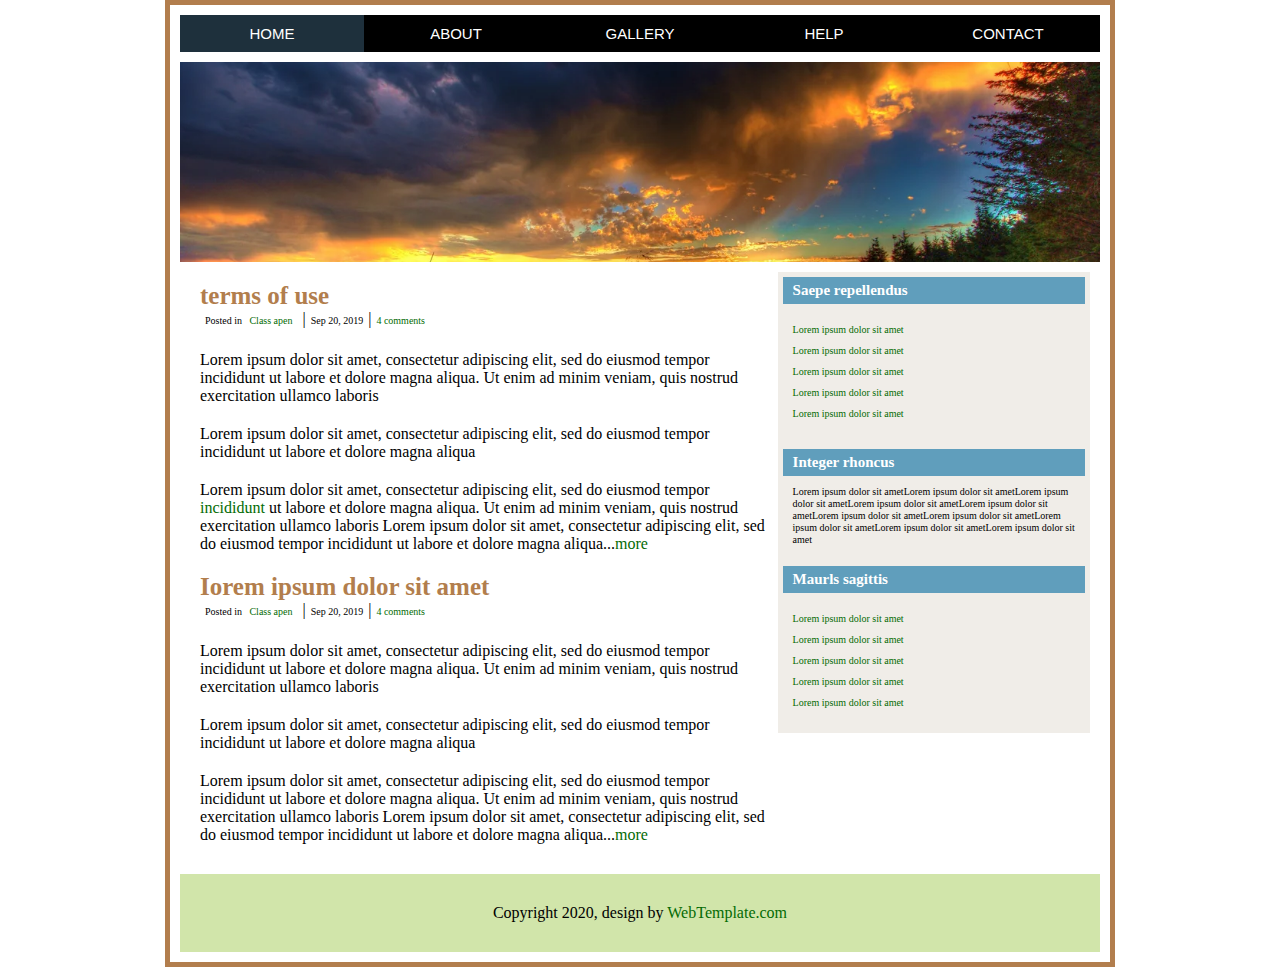
<file: five/index.html>
<!DOCTYPE html>
<html lang="en">
  <head>
    <meta charset="UTF-8" />
    <meta name="viewport" content="width=device-width, initial-scale=1.0" />
    <link rel="stylesheet" href="style.css" />
    <title>Five</title>
  </head>
  <body>
    <div class="main">
      <div class="content">
        <header>
          <nav class="menu">
            <ul>
              <li><a href="#" class="active">HOME</a></li>
              <li><a href="#">ABOUT</a></li>
              <li><a href="#">GALLERY</a></li>
              <li><a href="#">HELP</a></li>
              <li><a href="#">CONTACT</a></li>
            </ul>
          </nav>
          <nav class="fon"></nav>
        </header>
        <main>
          <div class="content">
            <article>
              <div class="head">terms of use</div>
              <div class="category">
                <span>Posted in <span class="green">Class apen</span></span> |
                <span>Sep 20, 2019</span> |
                <span class="green">4 comments</span>
              </div>
              <div class="text">
                <p>
                  Lorem ipsum dolor sit amet, consectetur adipiscing elit, sed
                  do eiusmod tempor incididunt ut labore et dolore magna aliqua.
                  Ut enim ad minim veniam, quis nostrud exercitation ullamco
                  laboris
                </p>
                <p>
                  Lorem ipsum dolor sit amet, consectetur adipiscing elit, sed
                  do eiusmod tempor incididunt ut labore et dolore magna aliqua
                </p>
                <p>
                  Lorem ipsum dolor sit amet, consectetur adipiscing elit, sed
                  do eiusmod tempor <span class="green">incididunt</span> ut
                  labore et dolore magna aliqua. Ut enim ad minim veniam, quis
                  nostrud exercitation ullamco laboris Lorem ipsum dolor sit
                  amet, consectetur adipiscing elit, sed do eiusmod tempor
                  incididunt ut labore et dolore magna aliqua...<span
                    class="green"
                    >more</span
                  >
                </p>
              </div>
            </article>
            <article>
              <div class="head">Iorem ipsum dolor sit amet</div>
              <div class="category">
                <span>Posted in <span class="green">Class apen</span></span> |
                <span>Sep 20, 2019</span> |
                <span class="green">4 comments</span>
              </div>
              <div class="text">
                <p>
                  Lorem ipsum dolor sit amet, consectetur adipiscing elit, sed
                  do eiusmod tempor incididunt ut labore et dolore magna aliqua.
                  Ut enim ad minim veniam, quis nostrud exercitation ullamco
                  laboris
                </p>
                <p>
                  Lorem ipsum dolor sit amet, consectetur adipiscing elit, sed
                  do eiusmod tempor incididunt ut labore et dolore magna aliqua
                </p>
                <p>
                  Lorem ipsum dolor sit amet, consectetur adipiscing elit, sed
                  do eiusmod tempor incididunt ut labore et dolore magna aliqua.
                  Ut enim ad minim veniam, quis nostrud exercitation ullamco
                  laboris Lorem ipsum dolor sit amet, consectetur adipiscing
                  elit, sed do eiusmod tempor incididunt ut labore et dolore
                  magna aliqua...<span class="green">more</span>
                </p>
              </div>
            </article>
          </div>
          <aside>
            <div class="sidebar">
              <div class="header">Saepe repellendus</div>
              <div class="newsone">
                <ul>
                  <li>Lorem ipsum dolor sit amet</li>
                  <li>Lorem ipsum dolor sit amet</li>
                  <li>Lorem ipsum dolor sit amet</li>
                  <li>Lorem ipsum dolor sit amet</li>
                  <li>Lorem ipsum dolor sit amet</li>
                </ul>
              </div>
            </div>
            <div class="sidebar">
              <div class="header">Integer rhoncus</div>
              <div class="newstwo">
                <div class="text">
                  Lorem ipsum dolor sit ametLorem ipsum dolor sit ametLorem
                  ipsum dolor sit ametLorem ipsum dolor sit ametLorem ipsum
                  dolor sit ametLorem ipsum dolor sit ametLorem ipsum dolor sit
                  ametLorem ipsum dolor sit ametLorem ipsum dolor sit ametLorem
                  ipsum dolor sit amet
                </div>
              </div>
            </div>
            <div class="sidebar">
              <div class="header">Maurls sagittis</div>
              <div class="newsthree">
                <ul>
                  <li>Lorem ipsum dolor sit amet</li>
                  <li>Lorem ipsum dolor sit amet</li>
                  <li>Lorem ipsum dolor sit amet</li>
                  <li>Lorem ipsum dolor sit amet</li>
                  <li>Lorem ipsum dolor sit amet</li>
                </ul>
              </div>
            </div>
          </aside>
        </main>
        <footer>
          <div class="copy">
            Copyright 2020, design by <span class="green">WebTemplate.com</span>
          </div>
        </footer>
      </div>
    </div>
  </body>
</html>
</file>
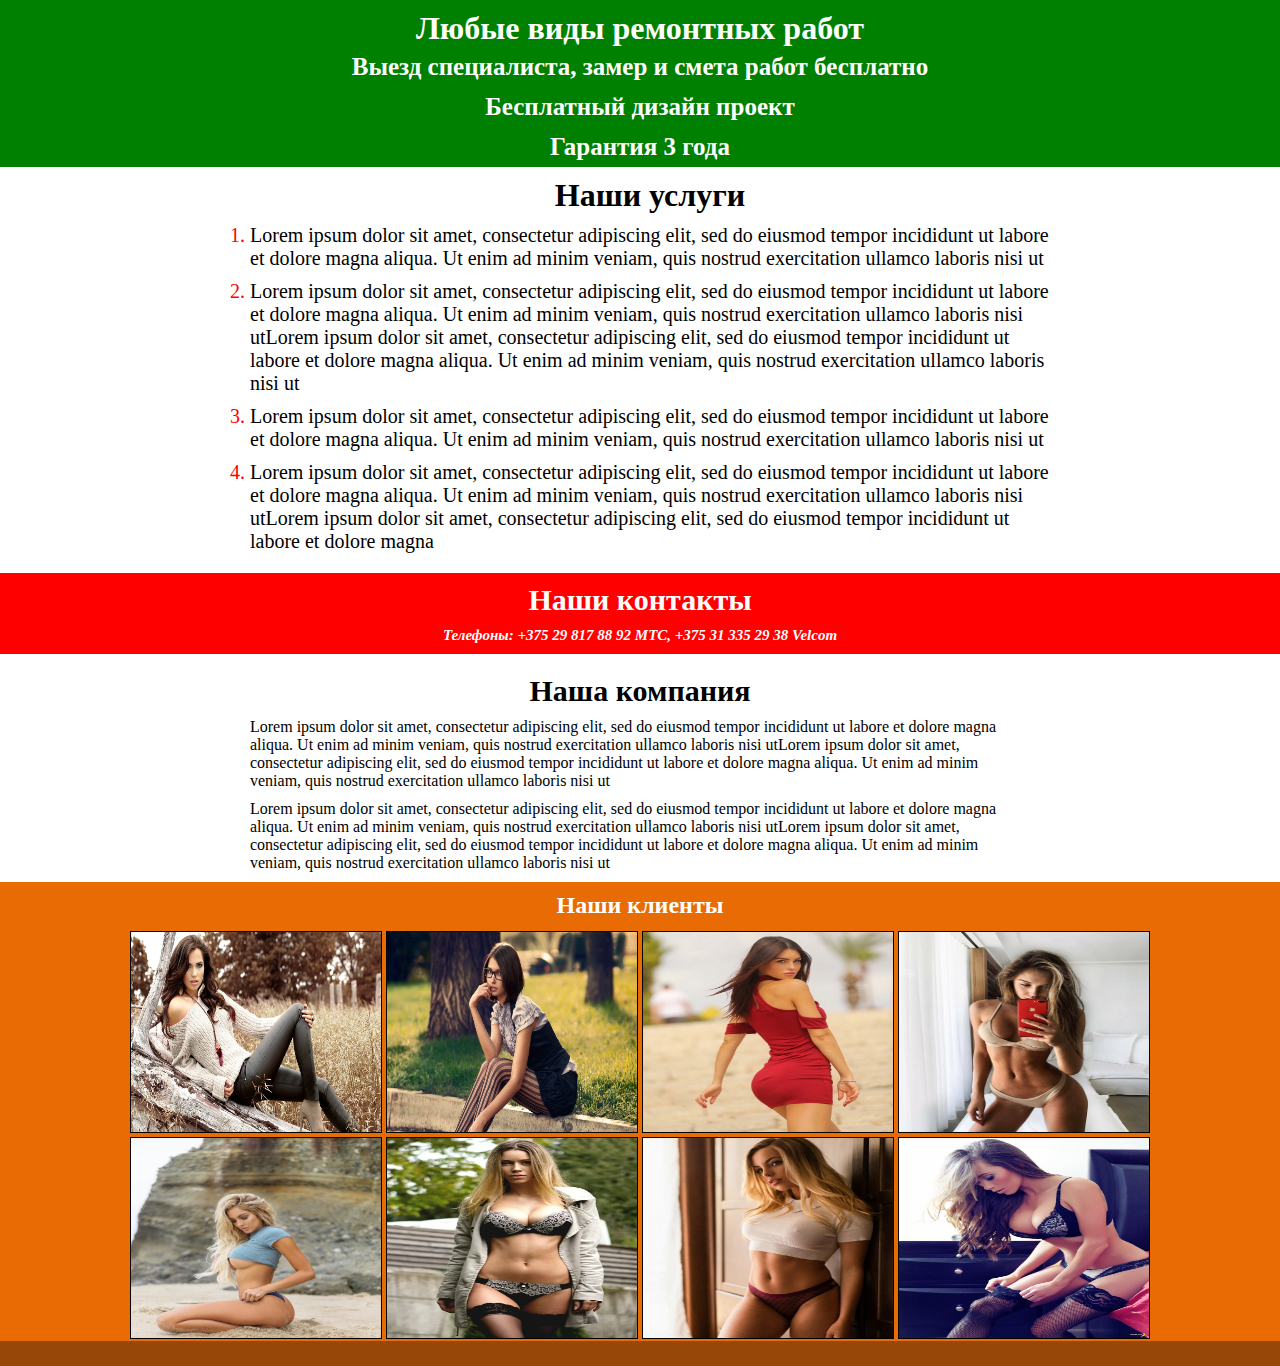
<file: four/index.html>
<!DOCTYPE html>
<html lang="en">
  <head>
    <meta charset="UTF-8" />
    <meta name="viewport" content="width=device-width, initial-scale=1.0" />
    <link rel="stylesheet" href="style.css" />
    <title>Landing</title>
  </head>
  <body>
    <header>
      <div>
        <h1>Любые виды ремонтных работ</h1>
        <div class="description">
          Выезд специалиста, замер и смета работ бесплатно <br />
          Бесплатный дизайн проект <br />Гарантия 3 года
        </div>
      </div>
    </header>
    <main>
      <div class="tovar">
        <div>
          <h1>Наши услуги</h1>
          <ol>
            <li>
              <span>
                Lorem ipsum dolor sit amet, consectetur adipiscing elit, sed do
                eiusmod tempor incididunt ut labore et dolore magna aliqua. Ut
                enim ad minim veniam, quis nostrud exercitation ullamco laboris
                nisi ut
              </span>
            </li>
            <li>
              <span>
                Lorem ipsum dolor sit amet, consectetur adipiscing elit, sed do
                eiusmod tempor incididunt ut labore et dolore magna aliqua. Ut
                enim ad minim veniam, quis nostrud exercitation ullamco laboris
                nisi utLorem ipsum dolor sit amet, consectetur adipiscing elit,
                sed do eiusmod tempor incididunt ut labore et dolore magna
                aliqua. Ut enim ad minim veniam, quis nostrud exercitation
                ullamco laboris nisi ut
              </span>
            </li>
            <li>
              <span>
                Lorem ipsum dolor sit amet, consectetur adipiscing elit, sed do
                eiusmod tempor incididunt ut labore et dolore magna aliqua. Ut
                enim ad minim veniam, quis nostrud exercitation ullamco laboris
                nisi ut
              </span>
            </li>
            <li>
              <span>
                Lorem ipsum dolor sit amet, consectetur adipiscing elit, sed do
                eiusmod tempor incididunt ut labore et dolore magna aliqua. Ut
                enim ad minim veniam, quis nostrud exercitation ullamco laboris
                nisi utLorem ipsum dolor sit amet, consectetur adipiscing elit,
                sed do eiusmod tempor incididunt ut labore et dolore magna
              </span>
            </li>
          </ol>
        </div>
      </div>
      <div class="contact">
        <div>
          <p>Наши контакты</p>
          <address>
            Телефоны: +375 29 817 88 92 МТС, +375 31 335 29 38 Velcom
          </address>
        </div>
      </div>
      <div class="about">
        <div>
          <div class="company">Наша компания</div>
          <div class="text">
            <p>
              Lorem ipsum dolor sit amet, consectetur adipiscing elit, sed do
              eiusmod tempor incididunt ut labore et dolore magna aliqua. Ut
              enim ad minim veniam, quis nostrud exercitation ullamco laboris
              nisi utLorem ipsum dolor sit amet, consectetur adipiscing elit,
              sed do eiusmod tempor incididunt ut labore et dolore magna aliqua.
              Ut enim ad minim veniam, quis nostrud exercitation ullamco laboris
              nisi ut
            </p>
            <p>
              Lorem ipsum dolor sit amet, consectetur adipiscing elit, sed do
              eiusmod tempor incididunt ut labore et dolore magna aliqua. Ut
              enim ad minim veniam, quis nostrud exercitation ullamco laboris
              nisi utLorem ipsum dolor sit amet, consectetur adipiscing elit,
              sed do eiusmod tempor incididunt ut labore et dolore magna aliqua.
              Ut enim ad minim veniam, quis nostrud exercitation ullamco laboris
              nisi ut
            </p>
          </div>
        </div>
      </div>
    </main>
    <footer>
      <h2>Наши клиенты</h2>
      <div class="call">
        <div class="client">
          <div class="img"><img src="./img/one.png" alt="" /></div>
          <div class="img"><img src="./img/two.jpeg" alt="" /></div>
          <div class="img"><img src="./img/three.jpg" alt="" /></div>
          <div class="img"><img src="./img/four.jpeg" alt="" /></div>
          <div class="img"><img src="./img/five.jpg" alt="" /></div>
          <div class="img"><img src="./img/six.jpeg" alt="" /></div>
          <div class="img"><img src="./img/seven.jpeg" alt="" /></div>
          <div class="img"><img src="./img/eight.jpeg" alt="" /></div>
        </div>
      </div>
      <div class="footerunder"></div>
    </footer>
  </body>
</html>
</file>
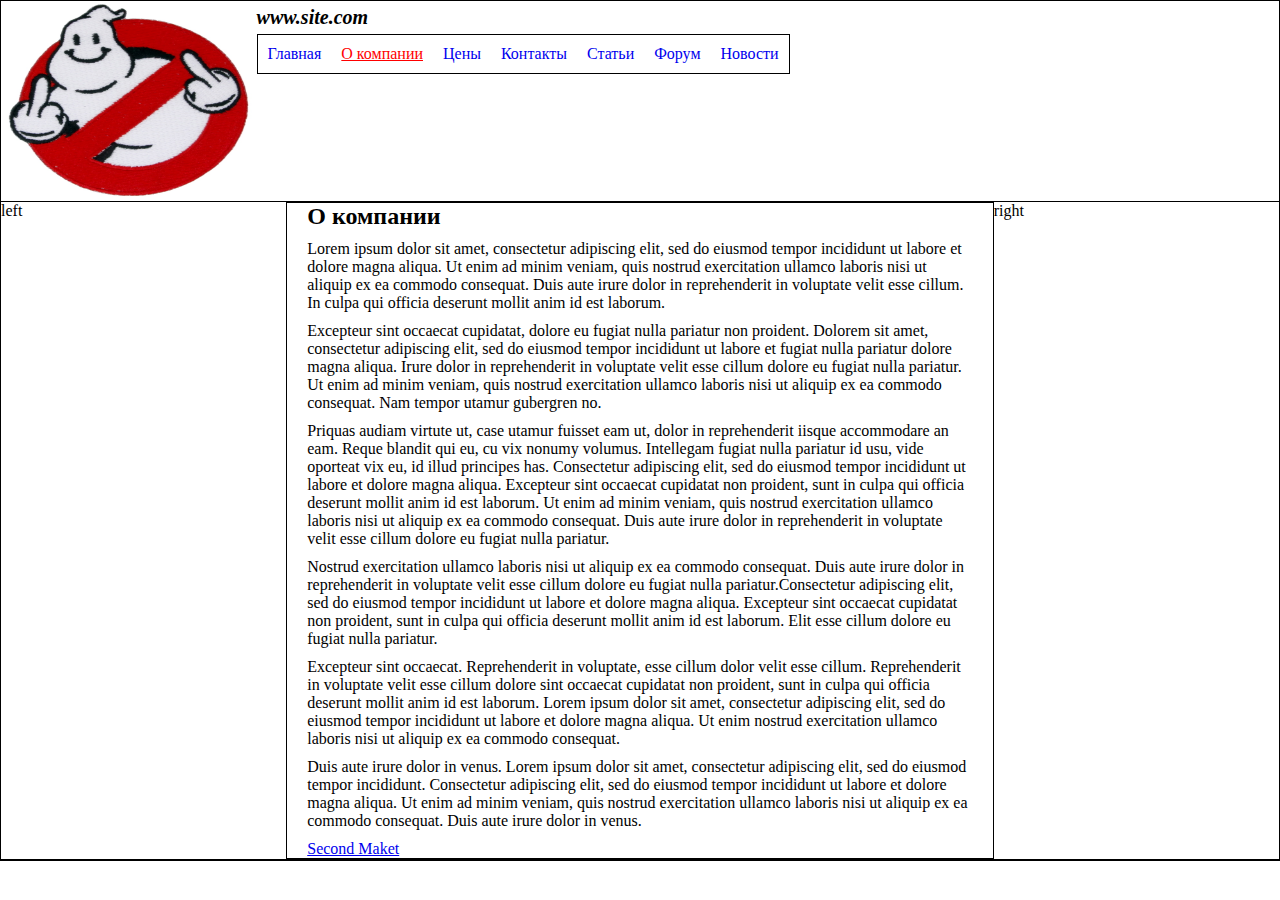
<file: one/index.html>
<!DOCTYPE html>
<html lang="en">
  <head>
    <meta charset="UTF-8" />
    <meta name="viewport" content="width=device-width, initial-scale=1.0" />
    <title>One Page</title>
    <link rel="stylesheet" href="style.css" />
  </head>
  <body>
    <header>
      <nav class="imgLogo">
        <div class="logo">
          <a href="#"><img src="./img/spy.JPG" alt="" /></a>
        </div>
      </nav>
      <nav class="menu">
        <address>
          <a href="#">www.site.com</a>
        </address>
        <ul>
          <li><a href="#">Главная</a></li>
          <li><a href="#" class="active">О компании</a></li>
          <li><a href="#">Цены</a></li>
          <li><a href="#">Контакты</a></li>
          <li><a href="#">Статьи</a></li>
          <li><a href="#">Форум</a></li>
          <li><a href="#">Новости</a></li>
        </ul>
      </nav>
    </header>
    <main>
      <div class="left">left</div>
      <div class="center">
        <div class="text">
          <h2>О компании</h2>
            <p>Lorem ipsum dolor sit amet, consectetur adipiscing elit, sed do
            eiusmod tempor incididunt ut labore et dolore magna aliqua. Ut enim
            ad minim veniam, quis nostrud exercitation ullamco laboris nisi ut
            aliquip ex ea commodo consequat. Duis aute irure dolor in
            reprehenderit in voluptate velit esse cillum. In culpa qui officia
            deserunt mollit anim id est laborum.</p> 
            <p>Excepteur sint occaecat
            cupidatat, dolore eu fugiat nulla pariatur non proident. Dolorem sit
            amet, consectetur adipiscing elit, sed do eiusmod tempor incididunt
            ut labore et fugiat nulla pariatur dolore magna aliqua. Irure dolor
            in reprehenderit in voluptate velit esse cillum dolore eu fugiat
            nulla pariatur. Ut enim ad minim veniam, quis nostrud exercitation
            ullamco laboris nisi ut aliquip ex ea commodo consequat. Nam tempor
            utamur gubergren no.</p>
            <p>Priquas audiam virtute ut, case utamur fuisset
            eam ut, dolor in reprehenderit iisque accommodare an eam. Reque
            blandit qui eu, cu vix nonumy volumus. Intellegam fugiat nulla
            pariatur id usu, vide oporteat vix eu, id illud principes has.
            Consectetur adipiscing elit, sed do eiusmod tempor incididunt ut
            labore et dolore magna aliqua. Excepteur sint occaecat cupidatat non
            proident, sunt in culpa qui officia deserunt mollit anim id est
            laborum. Ut enim ad minim veniam, quis nostrud exercitation ullamco
            laboris nisi ut aliquip ex ea commodo consequat. Duis aute irure
            dolor in reprehenderit in voluptate velit esse cillum dolore eu
            fugiat nulla pariatur. </p>Nostrud exercitation ullamco laboris nisi ut
            aliquip ex ea commodo consequat. Duis aute irure dolor in
            reprehenderit in voluptate velit esse cillum dolore eu fugiat nulla
            pariatur.Consectetur adipiscing elit, sed do eiusmod tempor
            incididunt ut labore et dolore magna aliqua. Excepteur sint occaecat
            cupidatat non proident, sunt in culpa qui officia deserunt mollit
            anim id est laborum. Elit esse cillum dolore eu fugiat nulla
            pariatur. 
            <p>Excepteur sint occaecat. Reprehenderit in voluptate, esse
            cillum dolor velit esse cillum. Reprehenderit in voluptate velit
            esse cillum dolore sint occaecat cupidatat non proident, sunt in
            culpa qui officia deserunt mollit anim id est laborum. Lorem ipsum
            dolor sit amet, consectetur adipiscing elit, sed do eiusmod tempor
            incididunt ut labore et dolore magna aliqua. Ut enim nostrud
            exercitation ullamco laboris nisi ut aliquip ex ea commodo
            consequat. </p>
            <p>Duis aute irure dolor in venus. Lorem ipsum dolor
            sit amet, consectetur adipiscing elit, sed do eiusmod tempor
            incididunt. Consectetur adipiscing elit, sed do eiusmod tempor
            incididunt ut labore et dolore magna aliqua. Ut enim ad minim
            veniam, quis nostrud exercitation ullamco laboris nisi ut aliquip ex
            ea commodo consequat. Duis aute irure dolor in venus.</p>
          </p>
          <a href="../two/index.html">Second Maket</a>
        </div>
      </div>
      <div class="right">right</div>
    </main>
  </body>
</html>
</file>
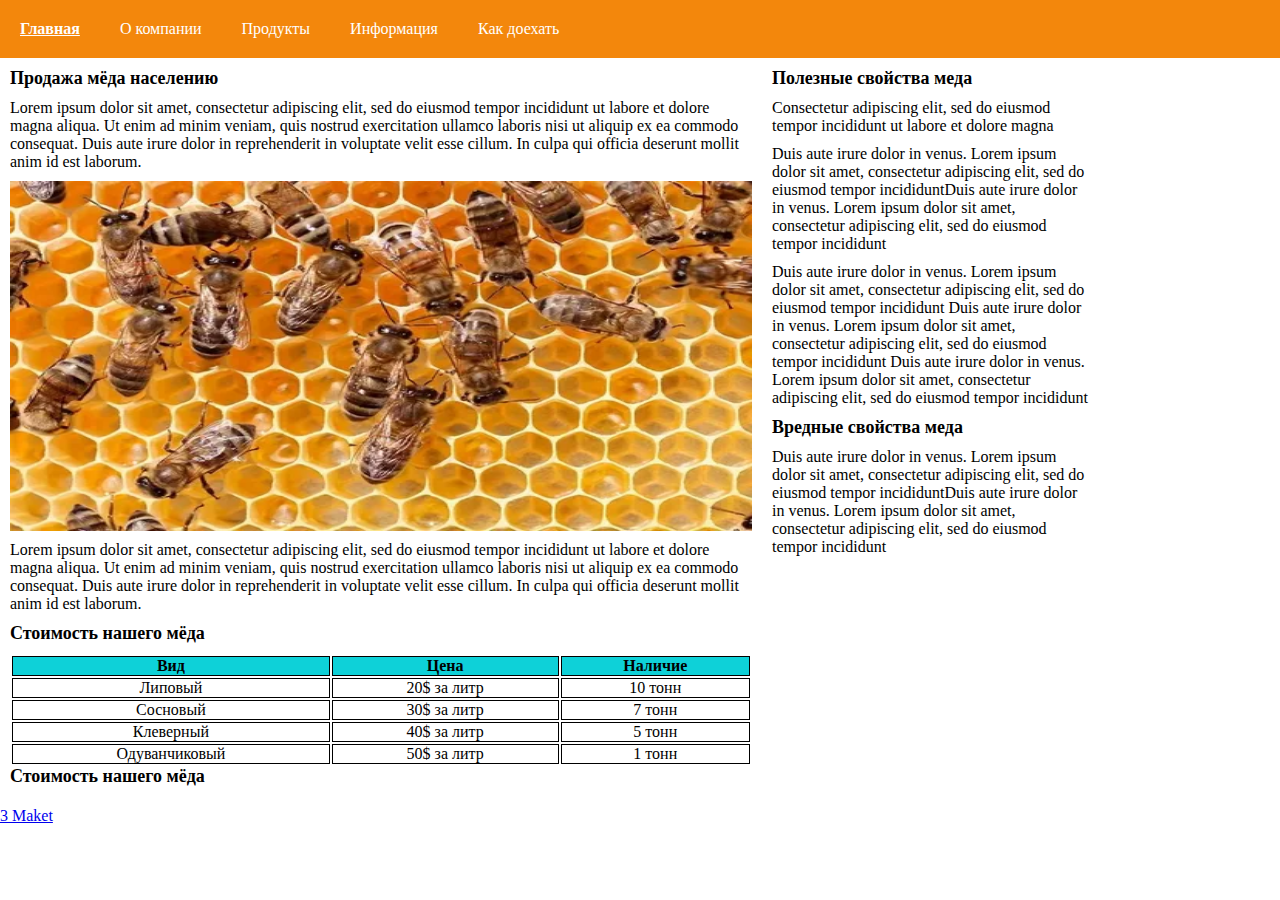
<file: three/index.html>
<!DOCTYPE html>
<html lang="en">
  <head>
    <meta charset="UTF-8" />
    <meta name="viewport" content="width=device-width, initial-scale=1.0" />
    <link rel="stylesheet" href="style.css" />
    <title>Maket Two</title>
  </head>
  <body>
    <header>
      <nav class="menu">
        <ul>
          <li><a href="#" class="active">Главная</a></li>
          <li><a href="#">О компании</a></li>
          <li><a href="#">Продукты</a></li>
          <li><a href="#">Информация</a></li>
          <li><a href="#">Как доехать</a></li>
        </ul>
      </nav>
    </header>
    <main>
      <article>
        <div class="block1">
          <div class="caption">Продажа мёда населению</div>
          <div class="text">
            <p>
              Lorem ipsum dolor sit amet, consectetur adipiscing elit, sed do
              eiusmod tempor incididunt ut labore et dolore magna aliqua. Ut
              enim ad minim veniam, quis nostrud exercitation ullamco laboris
              nisi ut aliquip ex ea commodo consequat. Duis aute irure dolor in
              reprehenderit in voluptate velit esse cillum. In culpa qui officia
              deserunt mollit anim id est laborum.
            </p>
            <div class="img"><img src="./img/two.jpg" alt="img" /></div>
            <p>
              Lorem ipsum dolor sit amet, consectetur adipiscing elit, sed do
              eiusmod tempor incididunt ut labore et dolore magna aliqua. Ut
              enim ad minim veniam, quis nostrud exercitation ullamco laboris
              nisi ut aliquip ex ea commodo consequat. Duis aute irure dolor in
              reprehenderit in voluptate velit esse cillum. In culpa qui officia
              deserunt mollit anim id est laborum.
            </p>
          </div>
          <div class="caption">Стоимость нашего мёда</div>
          <div class="table">
            <table cellspacing="2">
              <tr>
                <th>Вид</th>
                <th>Цена</th>
                <th>Наличие</th>
              </tr>
              <tr>
                <td>Липовый</td>
                <td>20$ за литр</td>
                <td>10 тонн</td>
              </tr>
              <tr>
                <td>Сосновый</td>
                <td>30$ за литр</td>
                <td>7 тонн</td>
              </tr>
              <tr>
                <td>Клеверный</td>
                <td>40$ за литр</td>
                <td>5 тонн</td>
              </tr>
              <tr>
                <td>Одуванчиковый</td>
                <td>50$ за литр</td>
                <td>1 тонн</td>
              </tr>
            </table>
            <div class="caption">Стоимость нашего мёда</div>
          </div>
        </div>
      </article>
      <aside>
        <div class="new1">
          <div class="caption">Полезные свойства меда</div>
          <div class="text">
            <p>
              Consectetur adipiscing elit, sed do eiusmod tempor incididunt ut
              labore et dolore magna
            </p>
            <p>
              Duis aute irure dolor in venus. Lorem ipsum dolor sit amet,
              consectetur adipiscing elit, sed do eiusmod tempor incididuntDuis
              aute irure dolor in venus. Lorem ipsum dolor sit amet, consectetur
              adipiscing elit, sed do eiusmod tempor incididunt
            </p>
            <p>
              Duis aute irure dolor in venus. Lorem ipsum dolor sit amet,
              consectetur adipiscing elit, sed do eiusmod tempor incididunt Duis
              aute irure dolor in venus. Lorem ipsum dolor sit amet, consectetur
              adipiscing elit, sed do eiusmod tempor incididunt Duis aute irure
              dolor in venus. Lorem ipsum dolor sit amet, consectetur adipiscing
              elit, sed do eiusmod tempor incididunt
            </p>
          </div>
        </div>
        <div class="new1">
          <div class="caption">Вредные свойства меда</div>
          <div class="text">
            <p>
              Duis aute irure dolor in venus. Lorem ipsum dolor sit amet,
              consectetur adipiscing elit, sed do eiusmod tempor incididuntDuis
              aute irure dolor in venus. Lorem ipsum dolor sit amet, consectetur
              adipiscing elit, sed do eiusmod tempor incididunt
            </p>
          </div>
        </div>
      </aside>
    </main>
    <footer>
      <a href="../four/index.html">3 Maket</a>
    </footer>
  </body>
</html>
</file>
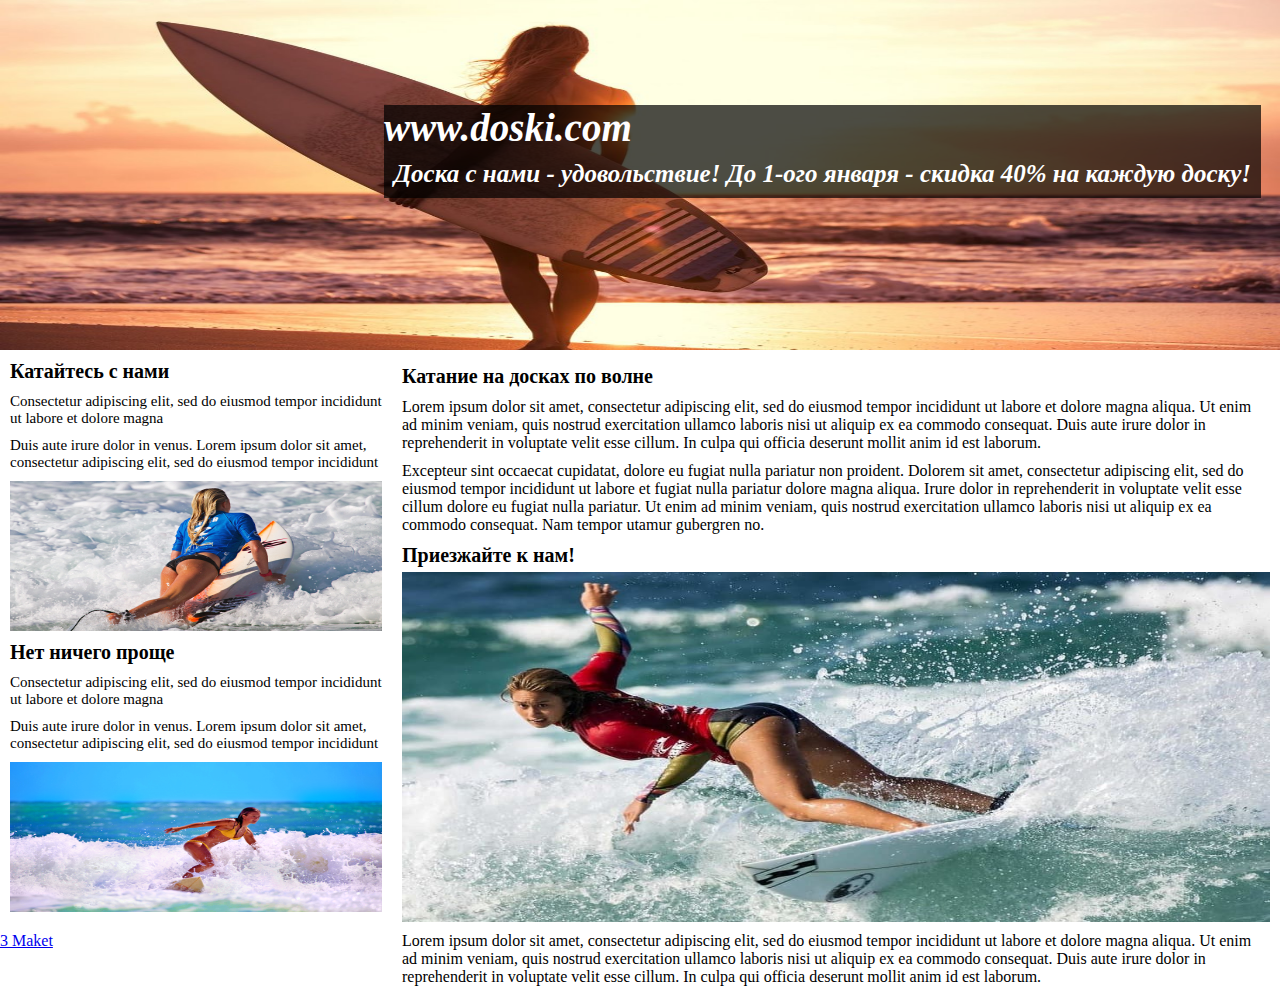
<file: two/index.html>
<!DOCTYPE html>
<html lang="en">
  <head>
    <meta charset="UTF-8" />
    <meta name="viewport" content="width=device-width, initial-scale=1.0" />
    <link rel="stylesheet" href="style.css" />
    <title>Maket Two</title>
  </head>
  <body>
    <header>
      <img src="./img/five.jpeg" alt="img" />
      <address>
        <dl>
          <dt>www.doski.com</dt>
          <dd>
            Доска с нами - удовольствие! До 1-ого января - скидка 40% на каждую
            доску!
          </dd>
        </dl>
      </address>
    </header>
    <main>
      <aside>
        <div class="new1">
          <div class="head">Катайтесь с нами</div>
          <div class="text">
            <p>
              Consectetur adipiscing elit, sed do eiusmod tempor incididunt ut
              labore et dolore magna
            </p>
            <p>
              Duis aute irure dolor in venus. Lorem ipsum dolor sit amet,
              consectetur adipiscing elit, sed do eiusmod tempor incididunt
            </p>
          </div>
          <div class="img"><img src="./img/four.jpg" alt="img" /></div>
        </div>
        <div class="new2">
          <div class="head">Нет ничего проще</div>
          <div class="text">
            <p>
              Consectetur adipiscing elit, sed do eiusmod tempor incididunt ut
              labore et dolore magna
            </p>
            <p>
              Duis aute irure dolor in venus. Lorem ipsum dolor sit amet,
              consectetur adipiscing elit, sed do eiusmod tempor incididunt
            </p>
          </div>
          <div class="img"><img src="./img/three.jpg" alt="" /></div>
        </div>
      </aside>
      <article>
        <div class="block1">
          <div class="caption">Катание на досках по волне</div>
          <div class="text">
            <p>
              Lorem ipsum dolor sit amet, consectetur adipiscing elit, sed do
              eiusmod tempor incididunt ut labore et dolore magna aliqua. Ut
              enim ad minim veniam, quis nostrud exercitation ullamco laboris
              nisi ut aliquip ex ea commodo consequat. Duis aute irure dolor in
              reprehenderit in voluptate velit esse cillum. In culpa qui officia
              deserunt mollit anim id est laborum.
            </p>
            <p>
              Excepteur sint occaecat cupidatat, dolore eu fugiat nulla pariatur
              non proident. Dolorem sit amet, consectetur adipiscing elit, sed
              do eiusmod tempor incididunt ut labore et fugiat nulla pariatur
              dolore magna aliqua. Irure dolor in reprehenderit in voluptate
              velit esse cillum dolore eu fugiat nulla pariatur. Ut enim ad
              minim veniam, quis nostrud exercitation ullamco laboris nisi ut
              aliquip ex ea commodo consequat. Nam tempor utamur gubergren no.
            </p>
          </div>
        </div>
        <div class="block2">
          <div class="caption">Приезжайте к нам!</div>
          <div class="img"><img src="./img/two.jpg" alt="img" /></div>
          <div class="text">
            <p>
              Lorem ipsum dolor sit amet, consectetur adipiscing elit, sed do
              eiusmod tempor incididunt ut labore et dolore magna aliqua. Ut
              enim ad minim veniam, quis nostrud exercitation ullamco laboris
              nisi ut aliquip ex ea commodo consequat. Duis aute irure dolor in
              reprehenderit in voluptate velit esse cillum. In culpa qui officia
              deserunt mollit anim id est laborum.
            </p>
          </div>
        </div>
      </article>
    </main>
    <footer>
      <a href="../three/index.html">3 Maket</a>
    </footer>
  </body>
</html>
</file>
<file: five/style.css>
* {
  margin: 0;
  padding: 0; }

img {
  width: 100%;
  height: 100%; }

li {
  list-style-type: none; }
  li a {
    text-decoration: none; }

body {
  display: flex;
  justify-content: center; }

.main {
  max-width: 940px;
  padding: 5px;
  background-color: #B27E4D; }
  .main .content {
    background-color: #ffffff;
    padding: 10px; }
    .main .content header .menu ul {
      display: flex;
      justify-content: space-between;
      background-color: #000000; }
      .main .content header .menu ul li {
        width: 100%;
        text-align: center; }
        .main .content header .menu ul li a {
          font-size: 15px;
          font-family: Arial, Helvetica, sans-serif;
          display: inline-block;
          padding: 10px 0;
          width: 100%;
          color: white; }
        .main .content header .menu ul li .active {
          background-color: #1E303C; }
    .main .content header .fon {
      margin: 10px 0;
      background-image: url("./img/head.png");
      background-repeat: no-repeat;
      background-position: center;
      background-size: cover;
      height: 200px; }
    .main .content main {
      display: flex;
      padding: 0 10px; }
      .main .content main .content article .head {
        color: #B27E4D;
        font-size: 25px;
        font-weight: 900; }
      .main .content main .content article .category {
        display: flex; }
        .main .content main .content article .category span {
          font-size: 10px;
          padding: 5px; }
      .main .content main .content article .text p {
        margin: 20px 0; }
      .main .content main aside .sidebar {
        padding: 5px;
        background-color: #F0EDE8; }
        .main .content main aside .sidebar .header {
          padding: 5px 10px;
          font-weight: 700;
          background-color: #609EBC;
          color: #ffffff;
          font-size: 15px; }
        .main .content main aside .sidebar .newsone {
          padding: 10px;
          font-size: 10px; }
          .main .content main aside .sidebar .newsone ul li {
            color: #046b04;
            font-size: 10px;
            margin: 10px 0; }
        .main .content main aside .sidebar .newstwo {
          padding: 10px;
          line-height: 12px;
          font-size: 10px; }
        .main .content main aside .sidebar .newsthree {
          padding: 10px; }
          .main .content main aside .sidebar .newsthree ul li {
            color: #046b04;
            font-size: 10px;
            margin: 10px 0; }
    .main .content footer {
      background-color: #D1E5AA;
      display: flex;
      justify-content: center; }
      .main .content footer .copy {
        margin: 30px 0; }

.green {
  color: #046b04; }

/*# sourceMappingURL=style.css.map */
</file>
<file: four/style.css>
* {
  margin: 0;
  padding: 0; }

header {
  background-color: green;
  color: white;
  display: flex;
  justify-content: center;
  text-align: center;
  padding: 10px 0 0 0; }
  header h1 {
    font-weight: 900; }
  header .description {
    font-size: 25px;
    line-height: 40px;
    font-weight: 800;
    max-width: 800px; }

main .tovar {
  width: 100%;
  display: flex;
  justify-content: center;
  padding: 10px; }
  main .tovar div {
    max-width: 800px; }
  main .tovar h1 {
    text-align: center; }
  main .tovar ol li {
    color: red;
    font-size: 20px;
    margin: 10px 0; }
    main .tovar ol li span {
      color: black; }
main .contact {
  background-color: red;
  color: white;
  display: flex;
  justify-content: center; }
  main .contact p {
    margin: 10px 0;
    text-align: center;
    font-size: 30px;
    font-weight: 900; }
  main .contact address {
    margin: 10px 0;
    font-size: 15px;
    font-weight: 800; }
main .about {
  display: flex;
  justify-content: center; }
  main .about div {
    max-width: 800px; }
  main .about .company {
    font-size: 30px;
    font-weight: 900;
    text-align: center;
    margin: 20px 0 10px 0; }
  main .about p {
    margin: 10px; }

footer {
  background-color: #e96b03;
  color: white;
  padding: 10px 0 0 0; }
  footer h2 {
    text-align: center;
    margin: 0 0 10px 0; }
  footer .call {
    display: flex;
    justify-content: center; }
  footer .client {
    display: grid;
    grid-template-columns: repeat(4, 1fr); }
    footer .client .img {
      margin: 2px;
      width: 250px;
      height: 200px;
      border: 1px solid black; }
      footer .client .img img {
        width: 100%;
        height: 100%; }
  footer .footerunder {
    height: 25px;
    background-color: #974808; }

/*# sourceMappingURL=style.css.map */
</file>
<file: one/style.css>
* {
  margin: 0;
  padding: 0; }

li {
  list-style-type: none; }
  li a {
    text-decoration: none; }

body {
  border: 1px solid black; }

header {
  display: flex;
  height: 200px; }
  header .imgLogo {
    width: 20%; }
    header .imgLogo .logo {
      width: 100%;
      height: 100%; }
      header .imgLogo .logo img {
        width: 100%;
        height: 100%; }
  header .menu address {
    margin: 5px 0; }
    header .menu address a {
      text-decoration: none;
      color: black;
      font-weight: 900;
      font-size: 20px; }
  header .menu ul {
    border: 1px solid #000000;
    display: flex;
    justify-content: space-between; }
    header .menu ul li {
      padding: 10px; }
    header .menu ul .active {
      color: red;
      text-decoration: underline; }

main {
  display: flex;
  border-top: 1px solid #000000;
  border-bottom: 1px solid #000000; }
  main .left {
    width: 30%; }
  main .center {
    border: 1px solid black;
    width: 70%;
    padding: 0 20px; }
    main .center p {
      margin: 10px 0; }
  main .right {
    width: 30%; }

/*# sourceMappingURL=style.css.map */
</file>
<file: three/style.css>
* {
  margin: 0;
  padding: 0; }

li {
  list-style-type: none; }
  li a {
    text-decoration: none; }

header {
  display: flex; }
  header nav {
    width: 100%; }
    header nav .active {
      font-weight: 700;
      text-decoration: underline; }
  header .menu {
    background-color: #f3870c; }
    header .menu ul {
      width: 100%;
      display: flex; }
      header .menu ul li {
        padding: 20px; }
        header .menu ul li a {
          color: white; }

main {
  display: flex;
  max-width: 1100px; }
  main .caption {
    font-size: 18px;
    font-weight: 900; }
  main article {
    padding: 10px;
    width: 70%; }
    main article .img {
      width: 100%;
      height: 350px; }
      main article .img img {
        width: 100%;
        height: 100%; }
    main article .table {
      margin: 10px 0; }
      main article .table table {
        width: 100%;
        text-align: center;
        border: none; }
        main article .table table td {
          border: 1px solid black; }
        main article .table table th {
          border: 1px solid black;
          background-color: #0ed1d8; }
  main aside {
    width: 30%;
    padding: 10px; }
  main p {
    margin: 10px 0; }

/*# sourceMappingURL=style.css.map */
</file>
<file: two/style.css>
* {
  margin: 0;
  padding: 0; }

header {
  position: relative;
  width: 100%;
  height: 350px; }
  header img {
    position: absolute;
    width: 100%;
    height: 100%; }
  header address {
    background-color: rgba(0, 0, 0, 0.7);
    font-weight: 900;
    position: absolute;
    top: 30%;
    left: 30%;
    color: white; }
    header address dt {
      font-size: 39px; }
    header address dd {
      margin: 10px;
      font-size: 25px; }

main {
  display: flex; }
  main aside {
    padding: 10px;
    width: 30%; }
    main aside .head {
      font-size: 20px;
      font-weight: 900; }
    main aside .text {
      font-size: 15px; }
      main aside .text p {
        margin: 10px 0; }
    main aside .img {
      width: 100%;
      height: 150px;
      margin: 0 0 10px 0; }
      main aside .img img {
        width: 100%;
        height: 100%; }
  main article {
    padding: 10px;
    width: 70%; }
    main article .caption {
      font-size: 20px;
      font-weight: 900;
      margin: 5px 0; }
    main article p {
      margin: 10px 0; }
    main article .block2 {
      width: 100%;
      height: 350px; }
      main article .block2 .img {
        width: 100%;
        height: 100%; }
        main article .block2 .img img {
          width: 100%;
          height: 100%; }

/*# sourceMappingURL=style.css.map */
</file>
